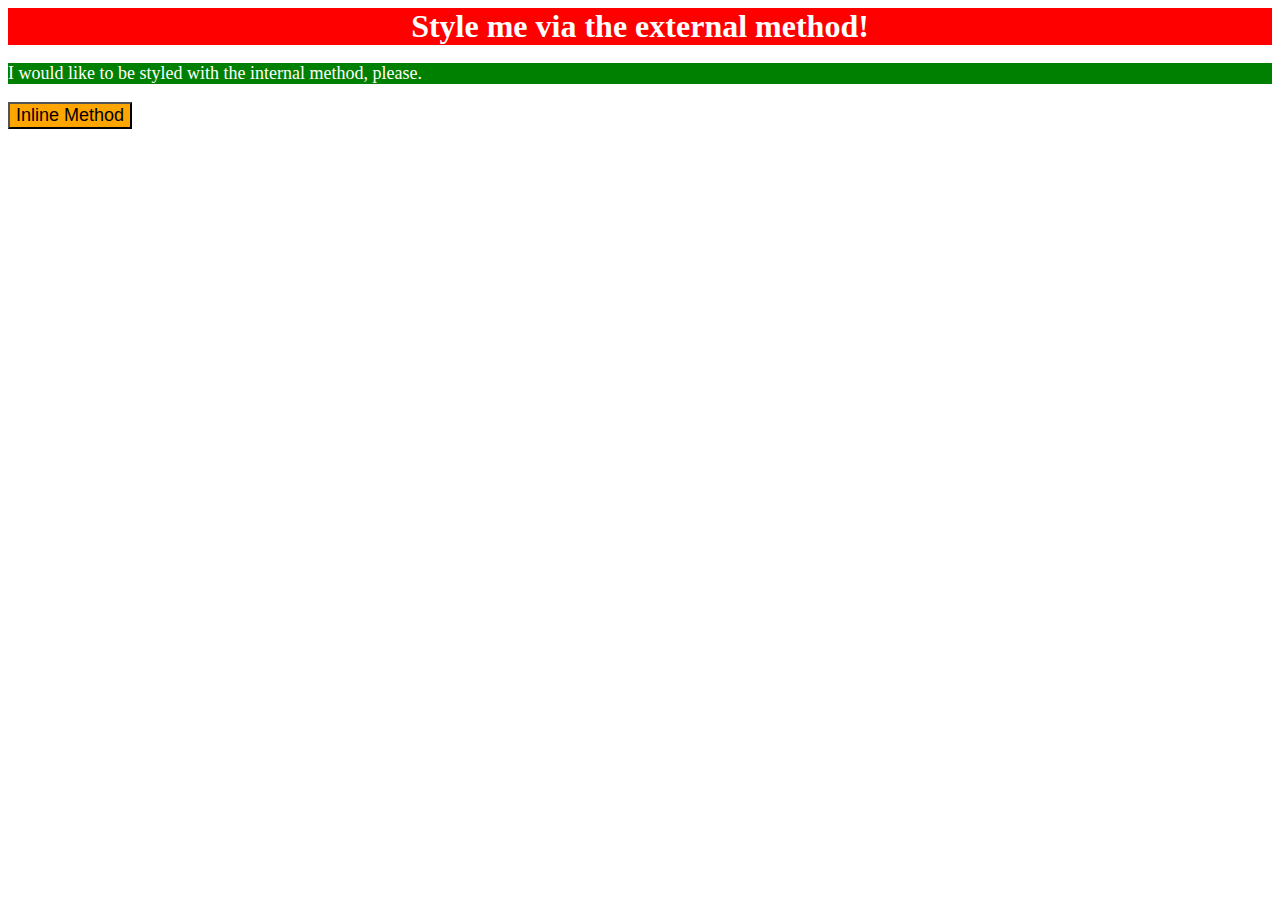
<file: foundations/01-css-methods/index.html>
<!DOCTYPE html>
<html lang="en">
  <head>
    <meta charset="UTF-8" />
    <meta http-equiv="X-UA-Compatible" content="IE=edge" />
    <meta name="viewport" content="width=device-width, initial-scale=1.0" />
    <title>Methods for Adding CSS</title>
    <link rel="stylesheet" href="./style.css" />
    <style>
      p {
        background-color: green;
        color: white;
        font-size: 18px;
      }
    </style>
  </head>

  <body>
    <div>Style me via the external method!</div>
    <p>I would like to be styled with the internal method, please.</p>
    <button style="background-color: orange; font-size: 18px">
      Inline Method
    </button>
  </body>
</html>
</file>
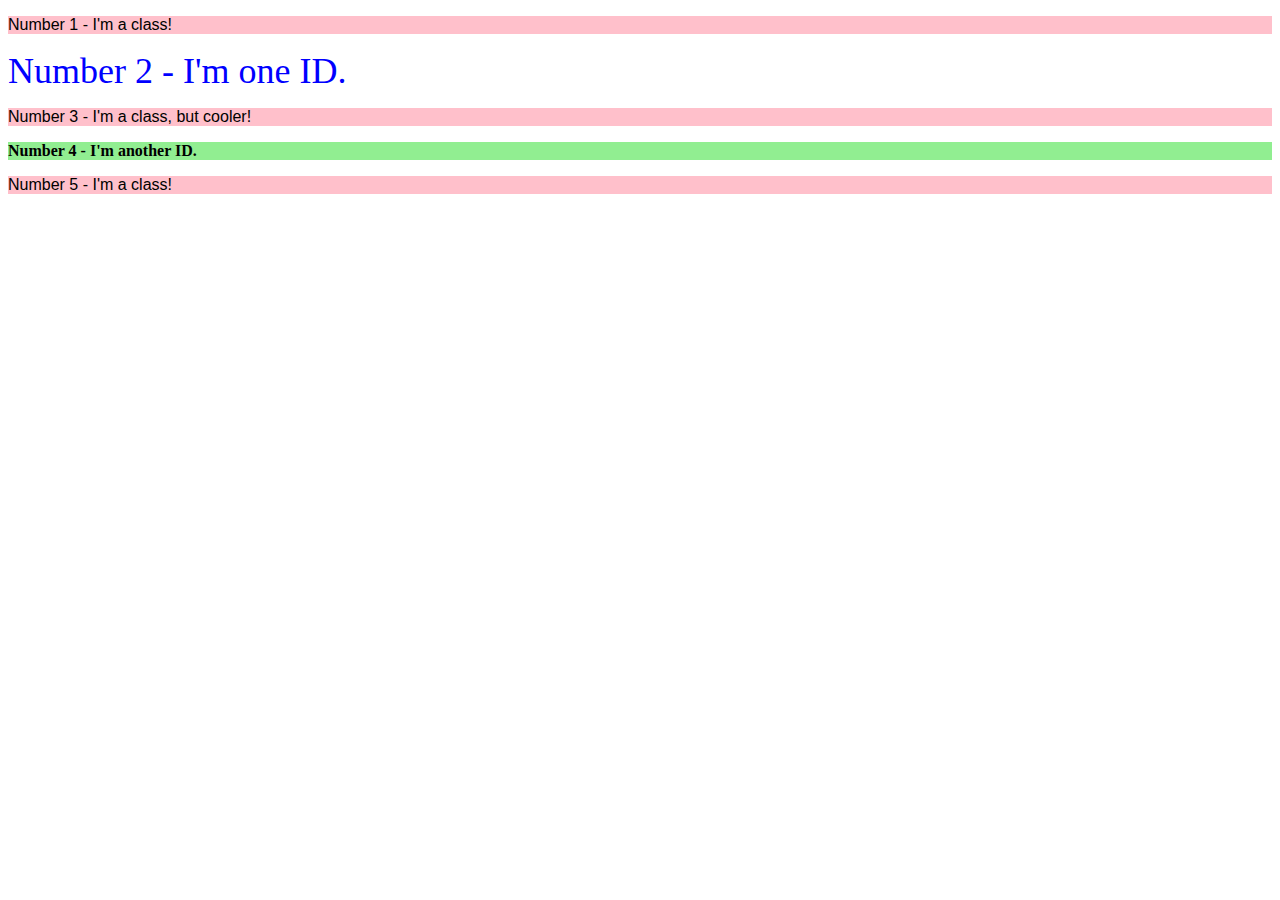
<file: foundations/02-class-id-selectors/index.html>
<!DOCTYPE html>
<html lang="en">
  <head>
    <meta charset="UTF-8" />
    <meta http-equiv="X-UA-Compatible" content="IE=edge" />
    <meta name="viewport" content="width=device-width, initial-scale=1.0" />
    <title>Class and ID Selectors</title>
    <link rel="stylesheet" href="style.css" />
  </head>
  <body>
    <p class="odd">Number 1 - I'm a class!</p>
    <div id="second">Number 2 - I'm one ID.</div>
    <p class="odd cool">Number 3 - I'm a class, but cooler!</p>
    <div id="fourth">Number 4 - I'm another ID.</div>
    <p class="odd">Number 5 - I'm a class!</p>
  </body>
</html>
</file>
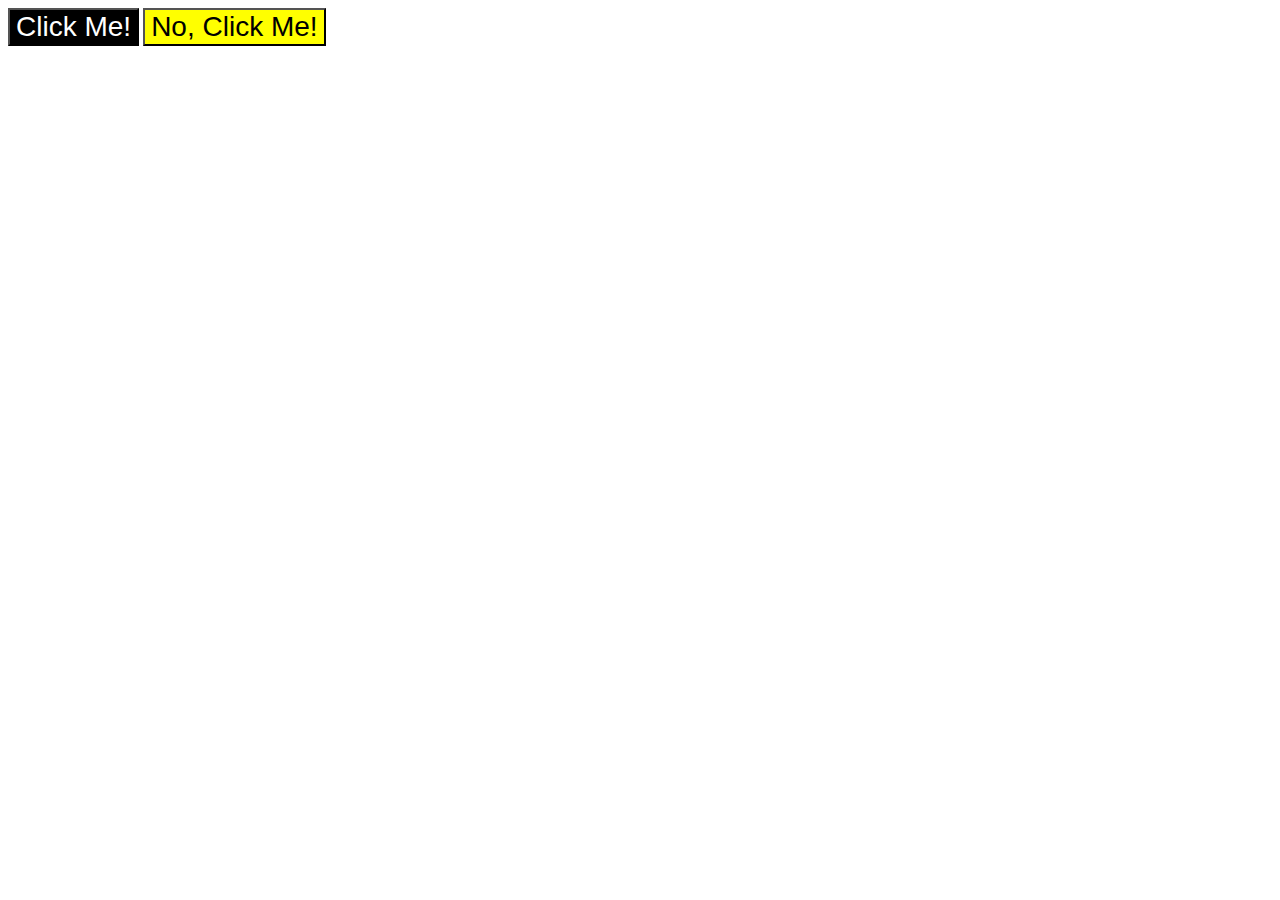
<file: foundations/03-grouping-selectors/index.html>
<!DOCTYPE html>
<html lang="en">
  <head>
    <meta charset="UTF-8" />
    <meta http-equiv="X-UA-Compatible" content="IE=edge" />
    <meta name="viewport" content="width=device-width, initial-scale=1.0" />
    <title>Grouping Selectors</title>
    <link rel="stylesheet" href="style.css" />
  </head>
  <body>
    <button class="blackbg ffamily">Click Me!</button>
    <button class="yellowbg ffamily">No, Click Me!</button>
  </body>
</html>
</file>
<file: foundations/01-css-methods/style.css>
div {
  background-color: red;
  color: white;
  font-size: 32px;
  text-align: center;
  font-weight: bold;
}
</file>
<file: foundations/02-class-id-selectors/style.css>
/* <!-- * **All odd numbered elements**: a light red/pink background, and a list of fonts containing `Verdana` as the first option and `sans-serif` as a fallback
* **The second element**: blue text and a font size of 36px
* **The third element**: in addition to the styles for all odd numbered elements, add a font size of 24px
* **The fourth element**: a light green background, a font size of 24px, and bold --> */

.odd {
  background-color: rgb(255, 192, 203);
  font-family: "Verdana", sans-serif;
}

#second {
  color: rgb(0, 0, 255);
  font-size: 36px;
}

.odd-cool {
  font-size: 24px;
}

#fourth {
  background-color: rgb(145, 238, 145);
  font-weight: bold;
}
</file>
<file: foundations/03-grouping-selectors/style.css>
.blackbg {
  background-color: rgb(0, 0, 0);
  color: rgb(255, 255, 255);
}

.yellowbg {
  background-color: rgb(255, 255, 0);
}

.blackbg,
.yellowbg {
  font-size: 28px;
  font-family: "Helvetica", "Times New Roman", sans-serif;
}
</file>
